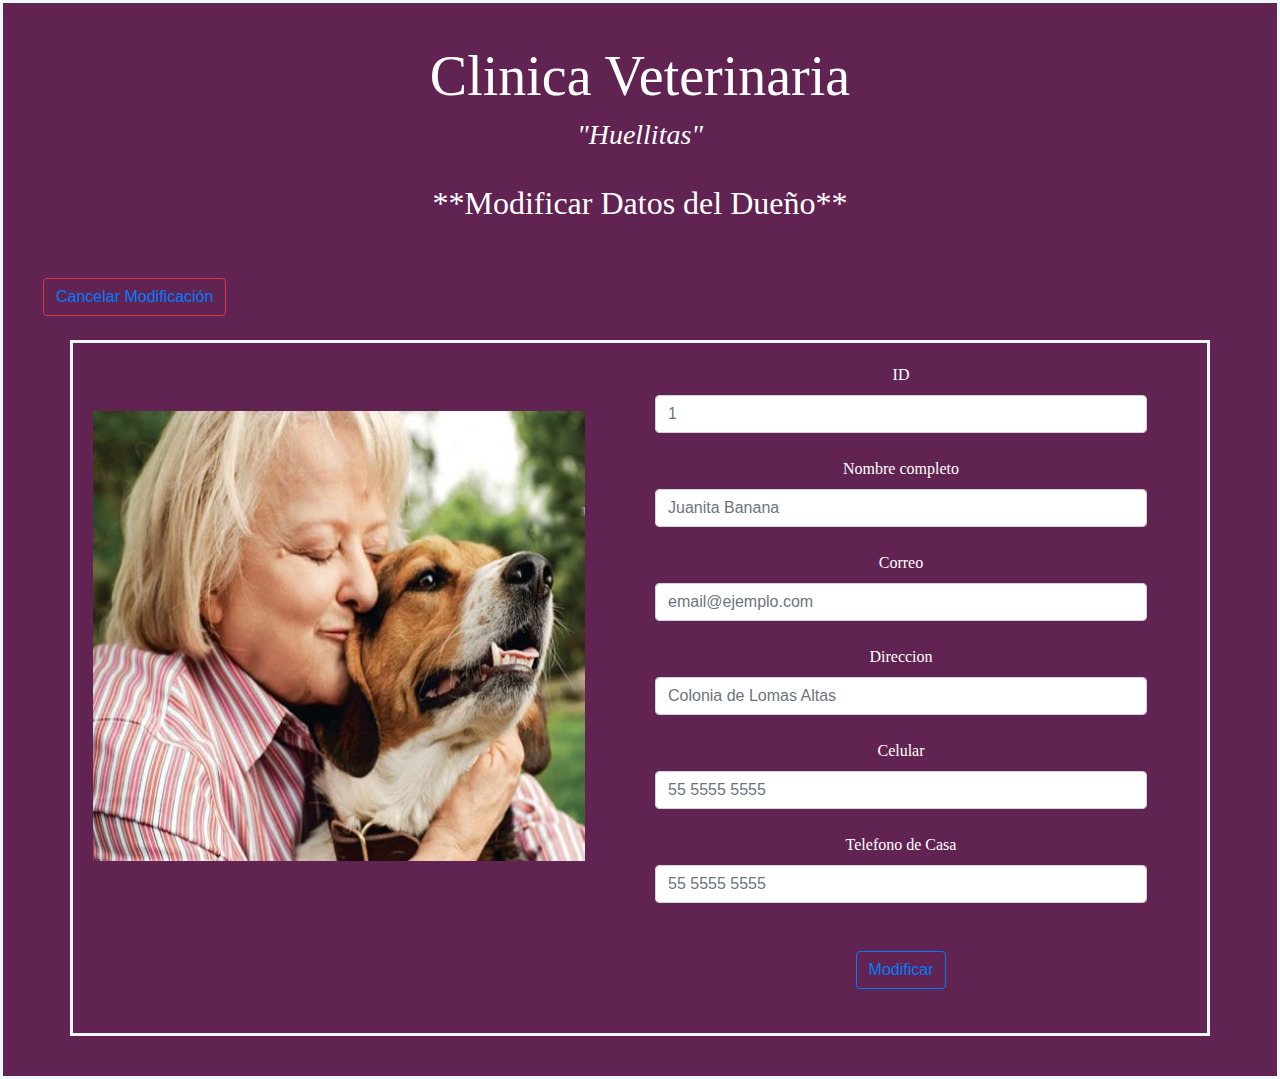
<file: Modificar.html>
<!DOCTYPE html>
<html lang="">
<head>
<title>Modificar Dueño</title>
<meta charset="UTF-8">
        <meta name="viewport" content="width=device-width, user-scalable=no, initial-scale=1.0, maximun-scale=1.0, minimum-scale=1.0">
        <link rel="stylesheet" href="css/bootstrap.min.css">
        <script src="js/bootstrap.js"></script>

        <style>
            .txt-fc{
                  font-family:"Times New Roman", Times, serif;
                  color: white;
                  text-align: center;}
            .txt-fl{
                  font-family:"Times New Roman", Times, serif;
                  color: white;
                  text-align:left;}
            .txt-fb{
                  font-family:"Times New Roman", Times, serif;
                  color: white;
                  font-style: italic;}
            .txt-fi{
                  font-family:"Times New Roman", Times, serif;
                  color: white;
                  font-style: italic;
                  text-align: center;}
            .imag-c{
                text-align: center;
                width: 100%;
                height: 450px;}
            .btn-space {
                margin-right: 40px;
                text-align: center;}
              
            </style>
    </head>
<body>
    <div class="container-fluid" style="background-color: rgb(97, 35, 81);border-style: solid; border-color: aliceblue; padding: 40px;">   
        <h1 class="display-4 txt-fc">Clinica Veterinaria</h1>
        <h3 class=" txt-fi">"Huellitas"</h3><br>
        <h2 class=" txt-fc">**Modificar Datos del Dueño**</h2>
        <br><br>
        <button type="button" class="btn btn-outline-danger btn-space">
            <a href="ActDu.html">
            Cancelar Modificación
            </a>
        </button>
        <br><br>
    <div class="container" style="border-style: solid; border-color: aliceblue; padding: 20px;">
    <form action="Modificar.php" method="POST">
        <div class="row">
            <div class="col btn-space">
                <br><br>
                <img src="imag/due.jpg" class="imag-c">
        </div>

        <div class="col btn-space">

            <label for="inputName" class="txt-fc">ID</label>
                 <input type="text" class="form-control" name="ID" placeholder="1">
                 <br>
                <label for="inputName" class="txt-fc">Nombre completo</label>
                 <input type="text" class="form-control" name="Propietario" placeholder="Juanita Banana">
                 <br>
            <label for="Correo" class="txt-fc">Correo</label>
            <input type="text" name="Correo" class="form-control" placeholder="email@ejemplo.com">
            <br>
             <label for="Direccion" class="txt-fc">Direccion</label>
            <input type="text" class="form-control" name="Direccion" placeholder="Colonia de Lomas Altas">
            <br>
            <label for="Celular" class="txt-fc">Celular</label>
            <input type="text" class="form-control" placeholder="55 5555 5555" name="Cel">
            <br>
            <label for="Telefono" class="txt-fc">Telefono de Casa</label>
             <input type="text" class="form-control" placeholder="55 5555 5555" name="Tel">
             <br><br>
        <input type="submit" class="btn btn-outline-primary" name="Registrar" value="Modificar">
    </div>
</div>
         <br>
</form>
</body>
<script src="js/jquery.js"></script>
</html>
</file>
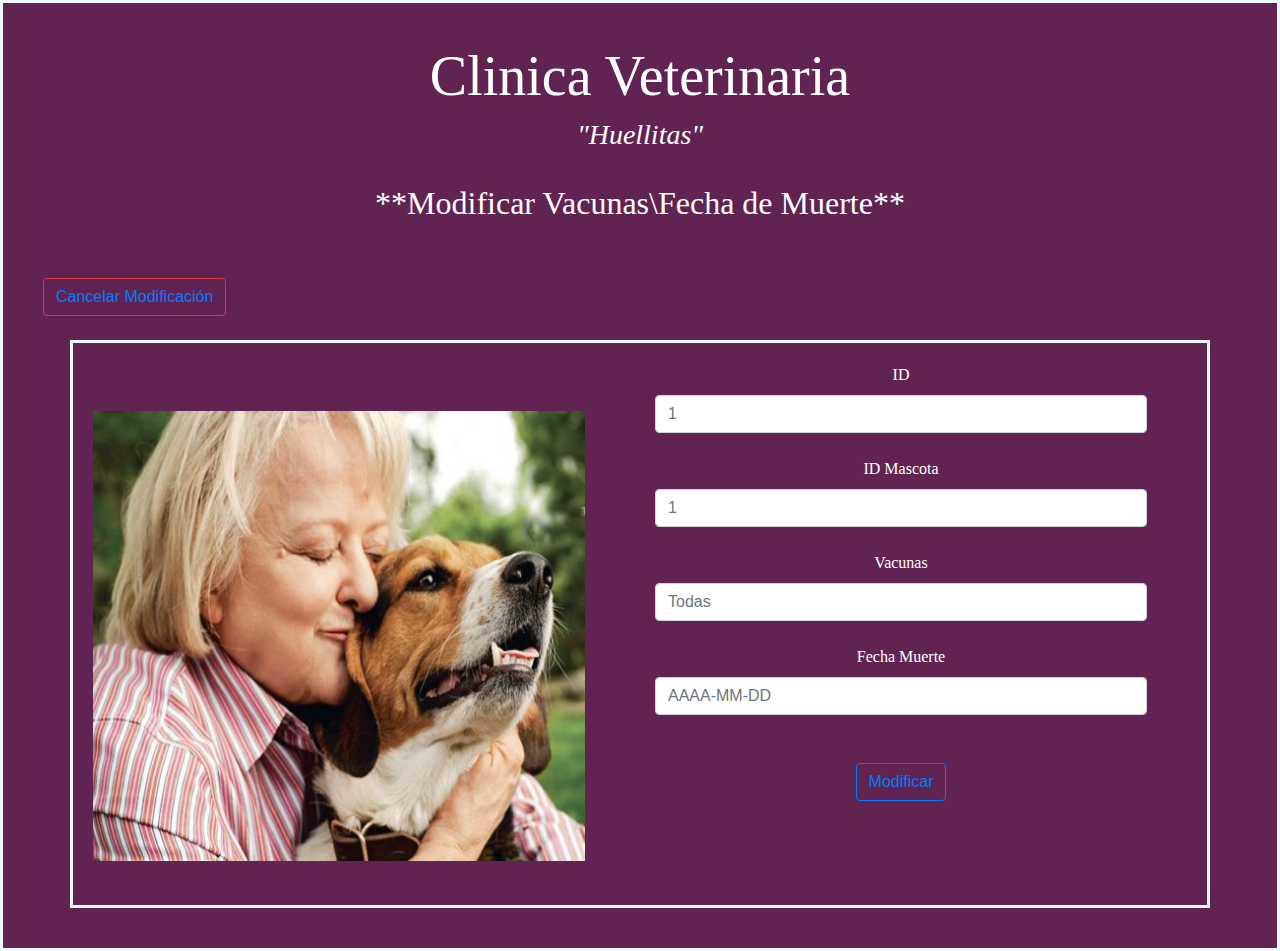
<file: ModVac.html>
<!DOCTYPE html>
<html lang="">
<head>
<title>Modificar Dueño</title>
<meta charset="UTF-8">
        <meta name="viewport" content="width=device-width, user-scalable=no, initial-scale=1.0, maximun-scale=1.0, minimum-scale=1.0">
        <link rel="stylesheet" href="css/bootstrap.min.css">
        <script src="js/bootstrap.js"></script>

        <style>
            .txt-fc{
                  font-family:"Times New Roman", Times, serif;
                  color: white;
                  text-align: center;}
            .txt-fl{
                  font-family:"Times New Roman", Times, serif;
                  color: white;
                  text-align:left;}
            .txt-fb{
                  font-family:"Times New Roman", Times, serif;
                  color: white;
                  font-style: italic;}
            .txt-fi{
                  font-family:"Times New Roman", Times, serif;
                  color: white;
                  font-style: italic;
                  text-align: center;}
            .imag-c{
                text-align: center;
                width: 100%;
                height: 450px;}
            .btn-space {
                margin-right: 40px;
                text-align: center;}
              
            </style>
    </head>
<body>
    <div class="container-fluid" style="background-color: rgb(97, 35, 81);border-style: solid; border-color: aliceblue; padding: 40px;">   
        <h1 class="display-4 txt-fc">Clinica Veterinaria</h1>
        <h3 class=" txt-fi">"Huellitas"</h3><br>
        <h2 class=" txt-fc">**Modificar Vacunas\Fecha de Muerte**</h2>
        <br><br>
        <button type="button" class="btn btn-outline-danger btn-space">
            <a href="ActVM.html">
            Cancelar Modificación
            </a>
        </button>
        <br><br>
    <div class="container" style="border-style: solid; border-color: aliceblue; padding: 20px;">
    <form action="Registro.php" method="POST">
        <div class="row">
            <div class="col btn-space">
                <br><br>
                <img src="imag/due.jpg" class="imag-c">
        </div>

        <div class="col btn-space">

            <label for="inputName" class="txt-fc">ID</label>
                 <input type="text" class="form-control" name="ID" placeholder="1">
                 <br>
                 <label for="inputName" class="txt-fc">ID Mascota </label>
                 <input type="text" class="form-control" name="id" placeholder="1">
                 <br>
                <label for="inputName" class="txt-fc">Vacunas</label>
                 <input type="text" class="form-control" name="vacunas" placeholder="Todas">
                 <br>
            <label for="Correo" class="txt-fc">Fecha Muerte</label>
            <input type="text" name="fecha_muerte" class="form-control" placeholder="AAAA-MM-DD">
            
             <br><br>
        <input type="submit" class="btn btn-outline-primary" name="Registrar" value="Modificar">
    </div>
</div>
         <br>
</form>
</body>
<script src="js/jquery.js"></script>
</html>
</file>
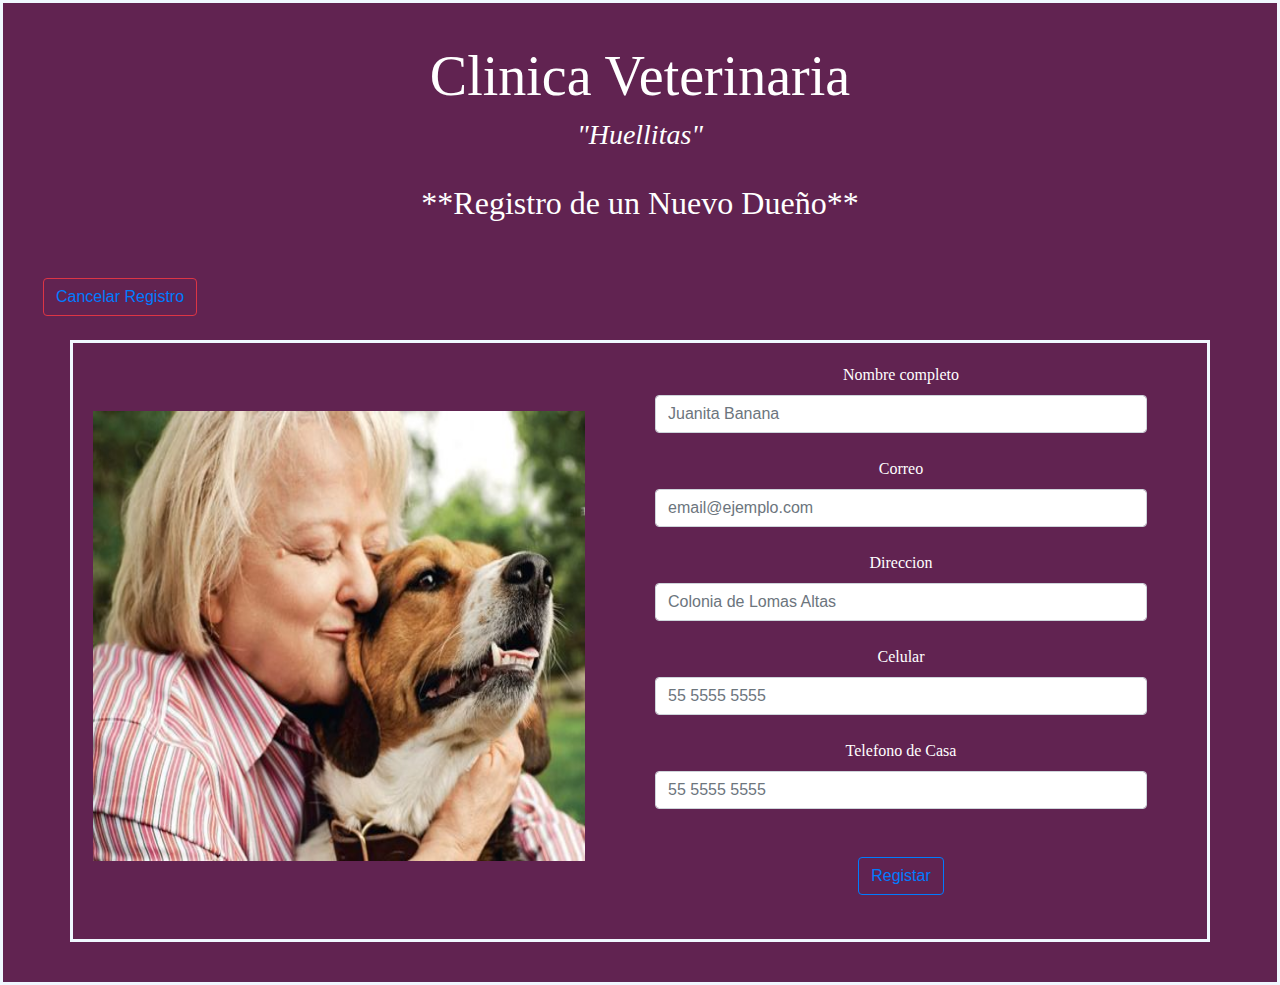
<file: Registro.html>
<!DOCTYPE html>
<html lang="">
<head>
<title>Registro Dueño</title>
<meta charset="UTF-8">
        <meta name="viewport" content="width=device-width, user-scalable=no, initial-scale=1.0, maximun-scale=1.0, minimum-scale=1.0">
        <link rel="stylesheet" href="css/bootstrap.min.css">
        <script src="js/bootstrap.js"></script>

        <style>
            .txt-fc{
                  font-family:"Times New Roman", Times, serif;
                  color: white;
                  text-align: center;}
            .txt-fl{
                  font-family:"Times New Roman", Times, serif;
                  color: white;
                  text-align:left;}
            .txt-fb{
                  font-family:"Times New Roman", Times, serif;
                  color: white;
                  font-style: italic;}
            .txt-fi{
                  font-family:"Times New Roman", Times, serif;
                  color: white;
                  font-style: italic;
                  text-align: center;}
            .imag-c{
                text-align: center;
                width: 100%;
                height: 450px;}
            .btn-space {
                margin-right: 40px;
                text-align: center;}
              
            </style>
    </head>
<body>
    <div class="container-fluid" style="background-color: rgb(97, 35, 81);border-style: solid; border-color: aliceblue; padding: 40px;">   
        <h1 class="display-4 txt-fc">Clinica Veterinaria</h1>
        <h3 class=" txt-fi">"Huellitas"</h3><br>
        <h2 class=" txt-fc">**Registro de un Nuevo Dueño**</h2>
        <br><br>
        <button type="button" class="btn btn-outline-danger btn-space">
            <a href="index.html">
            Cancelar Registro
            </a>
        </button>
        <br><br>
    <div class="container" style="border-style: solid; border-color: aliceblue; padding: 20px;">
    <form action="Registro.php" method="POST">
        <div class="row">
            <div class="col btn-space">
                <br><br>
                <img src="imag/due.jpg" class="imag-c">
        </div>

        <div class="col btn-space">
            
                <label for="inputName" class="txt-fc">Nombre completo</label>
                 <input type="text" class="form-control" name="Propietario" placeholder="Juanita Banana">
                 <br>
            <label for="Correo" class="txt-fc">Correo</label>
            <input type="text" name="Correo" class="form-control" placeholder="email@ejemplo.com">
            <br>
             <label for="Direccion" class="txt-fc">Direccion</label>
            <input type="text" class="form-control" name="Direccion" placeholder="Colonia de Lomas Altas">
            <br>
            <label for="Celular" class="txt-fc">Celular</label>
            <input type="text" class="form-control" placeholder="55 5555 5555" name="Cel">
            <br>
            <label for="Telefono" class="txt-fc">Telefono de Casa</label>
             <input type="text" class="form-control" placeholder="55 5555 5555" name="Tel">
             <br><br>
        <input type="submit" class="btn btn-outline-primary" name="Registrar" value="Registar">
    </div>
</div>
         <br>
</form>
</body>
<script src="js/jquery.js"></script>
</html>
</file>
